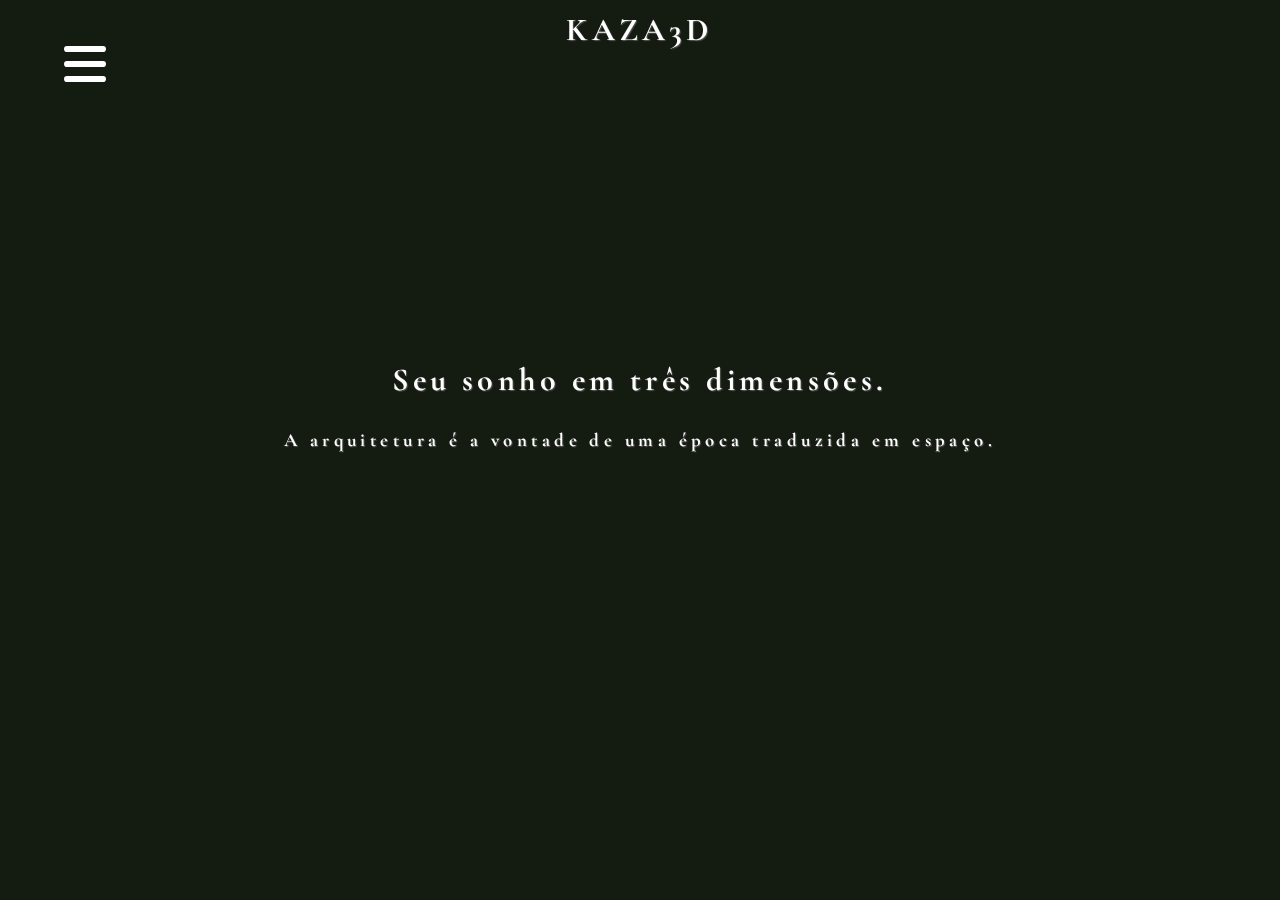
<file: public/index.html>
<!DOCTYPE html>
<html lang="en">

<head>
    <meta charset="UTF-8">
    <meta http-equiv="X-UA-Compatible" content="IE=edge">
    <meta name="viewport" content="width=device-width, initial-scale=1.0">
    <link rel="stylesheet" href="/public/_css/styles.css">
    <link rel="stylesheet" href="https://cdnjs.cloudflare.com/ajax/libs/font-awesome/6.1.1/css/all.min.css">


    <title>Kaza3D</title>
</head>

<body>

    <!--Header-->
    <header>
        <div class="nav-button">
            <i class="fa fa-bars fa-3x"></i>

        </div>
        <div class="menu-box">
            <div class="nav-close-btn"></div>
            <nav class="nav-box">
                <ul class="ul-box">
                    <li><a href="#home">HOME</a></li>
                    <li><a href="#sobre-nos">SOBRE NÓS</a></li>
                    <li><a href="#projetos">PROJETOS</a></li>
                    <li><a href="#servicos">SERVIÇOS</a></li>
                    <li><a href="#clientes-parceiros">CLIENTES E PARCEIROS</a></li>
                    <li><a href="#contato">CONTATO</a></li>
                </ul>
            </nav>
        </div>
    </header>

    <section class="home">
        <div id="header-section" class="header-img">
            <div class="header-logo">
                <h2>KAZA3D</h2>
            </div>
            <div class="main-text-box">
                <div class="main-text-content">
                    <h2>Seu sonho em três dimensões.</h2>
                    <h3>A arquitetura é a vontade de uma época traduzida em espaço.</h3>
                </div>
            </div>
        </div>
    </section>


<script src="/public/_js/script.js"></script>
</body>

</html>
</file>
<file: public/_css/styles.css>
@import url('https://fonts.googleapis.com/css2?family=Cormorant+Garamond:wght@300&display=swap');

/**/
:root {
    /*=======Main theme colors=======*/
    --first-color: rgb(153, 153, 153);
    --second-color: #121d0f;
    --third-color: rgb(0, 0, 0);
    --menu-items-color: rgb(163, 163, 163);
    /*=======Hover colors=======*/
    --hover-color: #614fd0;
    /*=======Background colors=======*/
    --body-bg-color: #fefefe;
    --card-bg-color: #fff;
    --modal-bg-color: #fff;
    --bg-transparent-color: rgba(0, 0, 0, 0.1);
    --transparent-color-01: rgba(0, 0, 0, 0.1);
    --transparent-color-02: rgba(106, 89, 209, 0.1);
    --line-color: #d7d7d7;
    --box-shadow: 1px 1px 4px rgba(197, 196, 196, 0.6);
}


* {
    margin: 0;
    padding: 0;
    box-sizing: border-box;
    scroll-behavior: smooth;
}

body,
html {
    scroll-behavior: smooth;
    font-family: -apple-system, BlinkMacSystemFont, 'Segoe UI', Roboto, Oxygen, Ubuntu, Cantarell, 'Open Sans', 'Helvetica Neue', sans-serif;
    font-weight: 400;
    letter-spacing: .5ch;
    background-color: var(--second-color);
    overflow-x: hidden;

    
}

/*=======Scroll bar=======*/
::-webkit-scrollbar {
    width: 10px;
    background: var(--second-color);
  }
  
  ::-webkit-scrollbar-thumb {
    background: var(--first-color);
    border-radius: 2em;
  }
  
  ::-webkit-scrollbar-thumb:hover {
    background: #2e3946;
  }


/*NAVIGATION*/

header {
    width: 100%;
}

.nav-button a {
    color: white;
}


.nav-button {
    z-index: 9999;
    position: fixed;
    left: 5%;
    align-items: flex-start;
    top: 40px;
    cursor: pointer;
    color: white;
    transition: transform 0.3s ease;
}

.nav-button:hover,
.nav-close-btn:hover {
    transform: scale(0.9);
}

.nav-close-btn {
    position: absolute;
    background: url(/public/_imgs/close-btn.png);
    background-repeat: no-repeat;
    filter: var(--color-filter);
    background-size: 30px;
    background-position: center;
    width: 100px;
    height: 100px;
    top: 0;
    right: 0;
    margin: 20px;
    cursor: pointer;
    transition: transform 0.3s ease;
}


.menu-box {
    z-index: 9999999;
    position: fixed;
    left: 0;
    top: 0;
    display: flex;
    text-align: left;
    min-height: 100vh;
    height: 100%;
    width: 100%;
    background-color: var(--third-color);
    padding-left: 15px;
    padding-right: 15px;
    margin-left: auto;
    margin-right: auto;
    visibility: hidden;
    opacity: 0;
    transition: .5s ease;
}

.menu-box .media-icons {
    position: absolute;
    left: 4.8rem;
    bottom: 10vh;
    display: flex;
    flex-direction: column;
}

.menu-box .media-icons a {
    font-size: 2em;
    color: var(--menu-items-color);
}

.menu-box .media-icons .visite-instagram {
    font-size: 1em;
}

.menu-box.active {
    visibility: visible;
    opacity: 1;
}

.nav-box {
    position: absolute;
    top: 2rem;
    padding-left: 4rem;
    margin-top: auto;
    margin-bottom: auto;
    display: flex;
    align-items: flex-start;
    justify-content: center;
}

.ul-box {
    display: flex;
    flex-direction: column;
    font-size: 20px;
    font-weight: 400;
    letter-spacing: .03px;
    line-height: 20px;
    text-align: left;
    text-size-adjust: 100%;
}

.ul-box li {
    padding: .8rem 0;
    transition: transform 0.3s ease;
}

.ul-box li:hover {
    transform: scale(0.99);
}

.ul-box li a {

    color: var(--menu-items-color);
}

a {
    text-decoration: underline 0.10em rgba(0, 0, 0, 0);
    transition: text-decoration-color 900ms;
    text-underline-offset: 5px;
}

a:hover {
    text-decoration-color: var(--menu-items-color);
}


/*====================HOME SECTION=====================*/
.home {
    height: 100%;
    display: block;
    width: 100%;
}


@keyframes fullScreenFade {
    0% {
        background-image: url(/public/_imgs/home/home1OK.jpg), url(/public/_imgs/home/home2OK.jpg);
    }

    20% {
        background-image: url(/public/_imgs/home/home2OK.jpg), url(/public/_imgs/home/home3OK.jpg);
    }

    40% {
        background-image: url(/public/_imgs/home/home3OK.jpg), url(/public/_imgs/home/home4OK.jpg);
    }

    60% {
        background-image: url(/public/_imgs/home/home4OK.jpg), url(/public/_imgs/home/home5OK.jpg);
    }

    80% {
        background-image: url(/public/_imgs/home/home5OK.jpg), url(/public/_imgs/home/home3OK.jpg);
    }

    100% {
        background-image: url(/public/_imgs/home/home3OK.jpg);
    }
}





.header-img {
    backdrop-filter: saturate(80%);
    -webkit-animation-name: fullScreenFade;
    -webkit-animation-direction: alternate;
    /* -webkit-animation-play-state: running; */
    -webkit-animation-timing-function: ease-in-out;
    -webkit-animation-duration: 40s;
    transition-delay: 5s;
    -webkit-animation-fill-mode: forwards;
    -webkit-animation-iteration-count: infinite;
    


    position: relative;
    width: 100%;
    background-position: center;
    background-size: cover;
    background-repeat: no-repeat;
    height: 100vh;
    min-height: 100vh;
    color: white;
    display: flex;
    flex-direction: column;
    align-items: center;
}


@keyframes logoCall {
    0% {
        opacity: 0;
    }

    55% {
        opacity: 0;
        filter: blur(2px);
    }

    90% {
        filter: blur(0px);
    }

    100% {
        filter: blur(0);
        opacity: 1;
    }

}

@keyframes h1Call {
    0% {
        opacity: 0;
    }

    52% {
        opacity: 0;
        filter: blur(5px);
    }

    70% {
        filter: blur(0px);
    }

    100% {
        opacity: 1;
    }

}

.header-logo {
    display: block;
    text-align: center;
    max-width: 30%;
    position: absolute;
    top: 10px;
    -webkit-animation: logoCall 1.2s steps(90);
    animation: logoCall 1.5s steps(90);
}

.header-logo img {
    width: 100%;
    height: 100%;
}

@font-face {
    font-family: 'Cormorant Garamond', serif;

}

h2 {
    font-family: 'Cormorant Garamond', sans-serif;

    font-size: 2rem;
    text-shadow: rgb(87, 87, 87) 1px 1px 1px;

}

h3 {

    font-family: 'Cormorant Garamond', serif;
}

.header-logo h2 {
    text-align: center;
}

.main-text-box {
    display: flex;
    margin: auto;
    margin-top: 40vh;
    align-items: center;
    justify-content: center;
    align-self: center;
}

.main-text-content {

    text-align: center;
    margin: 0 30px;


}

.main-text-content h2 {
    display: block;
    -webkit-animation: logoCall 2s steps(90);
    animation: h1Call 2.3s steps(90);

}

.main-text-content h3 {
    text-shadow: rgb(87, 87, 87) 1px 1px 1px;
    margin: 30px;
    -webkit-animation: logoCall 2.5s steps(90);
    animation: h1Call 2.6s steps(90);
}


.header-img .scroll-down {
    display: block;
    color: white;
    font-size: var(--normal-font-size);
    font-weight: 500;
    position: absolute;
    top: 90%;
    animation: h1Call 3s steps(90);
}


.header-img .scroll-down i {
    color: #fff;
    font-size: 1.2em;

    animation: arrow-down ease 2s infinite;
}

@keyframes arrow-down {
    0% {
        transform: translateY(0);
    }

    30% {
        transform: translateY(10px);
    }
}

/*=======ALL SECTION COMMOM STYLES=======*/

.projetos {
    height: 100%;
    display: block;
    width: 100%;
}

.about-us {
    height: 100%;
    display: block;
    width: 100%;
}

.section {
    position: relative;
    max-width: 1150px;
    margin-left: auto;
    margin-right: auto;
    padding: 3rem 2rem 2rem;
}



.flex-center {
    display: flex;
    justify-content: center;
    align-items: center;
}

.container {
    position: relative;
    flex-direction: column;
}

/* -------PROJETOS------- */


.projects {
    width: 100%;
    min-height: 100vh;
    display: block;
}

.container h2 {
    margin-top: 40px;
    margin-bottom: 80px;
    color: var(--first-color);
}

.content {
    display: block;
    width: 100%;
    
}



.projects-list {
    margin: 0 auto;
    display: grid;
    gap: 5px;
    max-width: 100%;
    grid-template-columns: repeat(auto-fill, minmax(300px, 1fr));
    
}


.flex-center h2 {
    font-style: italic;
}

.project-card {
    position: relative;
    height: 200px;
    overflow: hidden;
    cursor: pointer;
 
    
}



.project-card .overlay {
    position: absolute;
    z-index: 776;
    top: 0;
    left: 0;
    width: 100%;
    height: 100%;
    opacity: 0;
    transition: .4s ease-in-out;
}

.project-card:hover .overlay {
    background-color: rgba(0, 0, 0, .3);
    opacity: 1;
}



.projects-list .project-card .info {
    z-index: 777;
    color: white;
    position: absolute;
    margin: 20px;
    bottom: 0;
    left: 0;
}

.projects-list .project-card img {
    background-size: cover;
    width: 100%;
    height: 100%;    
    transition: .4s ease-in-out;
}

.projects-list .project-card:hover img {
    transform: scale(105%) ;
} 

/*=======ABOUT-US=========*/

.about-us .container {
    color: rgb(207, 204, 204);
    -webkit-animation: logoCall 1.2s steps(90);
    animation: logoCall 1.5s steps(90);
}

.about-box {


    display: flex;
    flex-direction: column;
    align-items: center;
    padding: 4%;
    max-width: 70vw;
    text-align: center;
     
}


.about-box.fade-about
{
    /* opacity: 1; */
}

.from-left {
    transform: translateX(-50%);
    transition: opacity 500ms ease-in;
}

.from-right {
    transform: translateX(50%);
    transition: opacity 500ms ease-in;

}

.from-left,
.from-right {
        transition: opacity 1500ms ease-in-out, transform 1500ms ease-in;
        opacity: 0;
    
}

.from-left.appear,
.from-right.appear {
    transform: translateX(0);
    opacity: 1;
   
}



.about-box h3 {
    padding-bottom: 20px;
}

.about-box .pslash {
    padding-bottom: 20px;
}

/*=====FOOTER=====*/

.footer-box {
    background-color: var(--second-color);
    color: rgb(207, 204, 204);
    max-width: 100vw;
    display: flex;
    padding: 50px;
    flex-direction: row;
    justify-content: space-between;
    
}

.footers {
    opacity: 0;
    transition: opacity 2s ease-in-out;
}


.footers.fade-about {
    opacity: 1;
}

.footer-box .frase-left {
    font-size: 20px;
}

.footer-box .frase-left h3 {
    max-width: 50%;
}

.footer-box .dados-contato {
    text-align: end;
}
</file>
